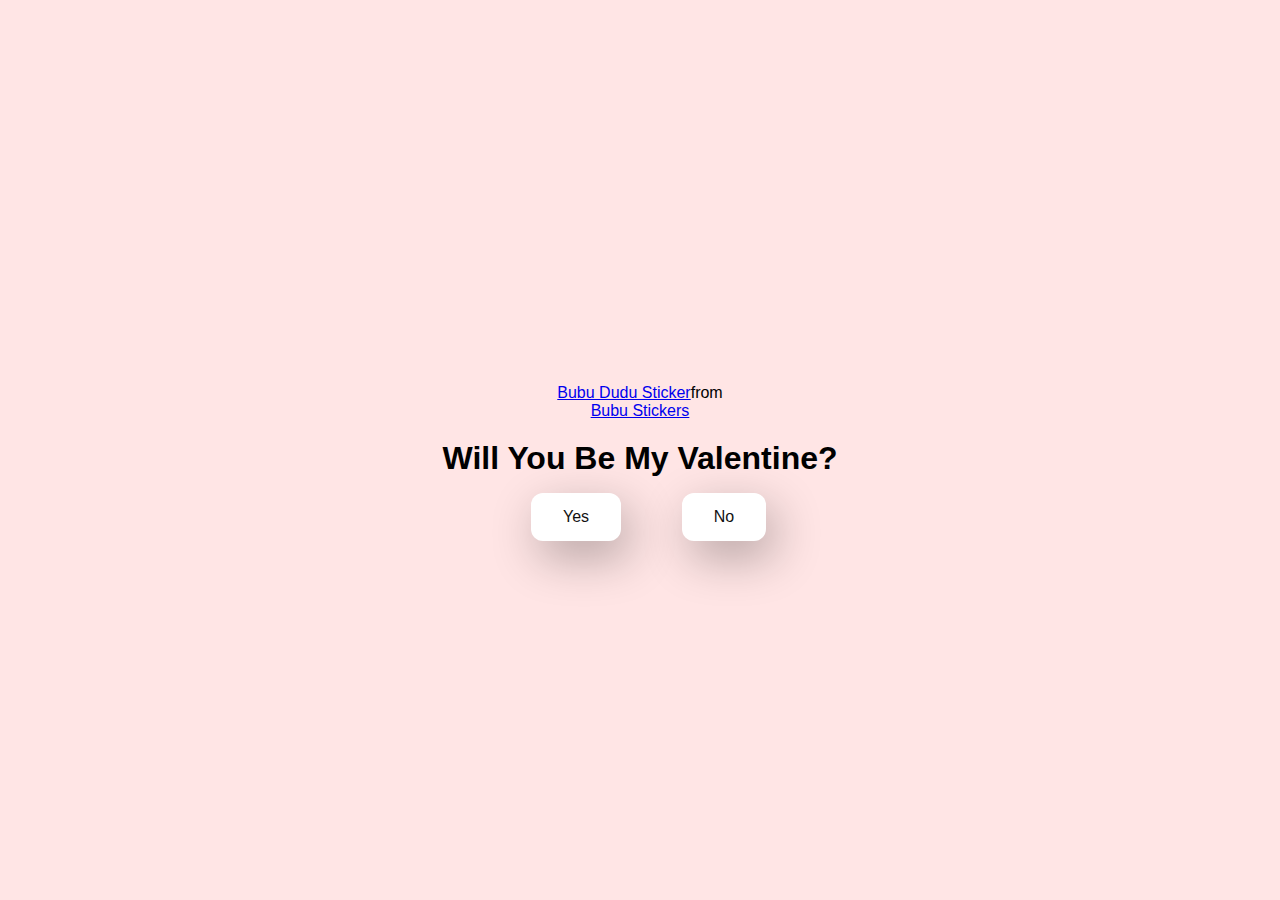
<file: index.html>
<!DOCTYPE html>
<html lang=""en">
    <head>
        <meta charset="UTF-8" />
        <meta name=""viewport"
        content="width=device-width,
        initial-scale=1.0" />
        <title>Valentines Invitation</title>
        
        <link rel="stylesheet" href="./style.css" />
    </head>
    <body>
        <div class="container">
            <div class="tenor-gif-embed" data-postid="13168878375741792886" data-share-method="host" data-aspect-ratio="1.00671" data-width="100%"><a href="https://tenor.com/view/bubu-dudu-bubu-dudu-bear-panda-gif-13168878375741792886">Bubu Dudu Sticker</a>from <a href="https://tenor.com/search/bubu-stickers">Bubu Stickers</a></div> <script type="text/javascript" async src="https://tenor.com/embed.js"></script>
            <h1>Will You Be My Valentine?</h1>
            
            <div class="buttons">
                <button class="btn" id="yesButton" onclick="yesnextPage()">Yes</a>
                <button class="btn" id="noButton" onclick="nonextPage()">No</a>
                <script>
                    function yesnextPage() {
                        window.location.href="yes.html";
                    }

                    function nonextPage() {
                        window.location.href="no1.html";
                    }
                </script>
            </div>
        </div>
    </body>
</html>
</file>
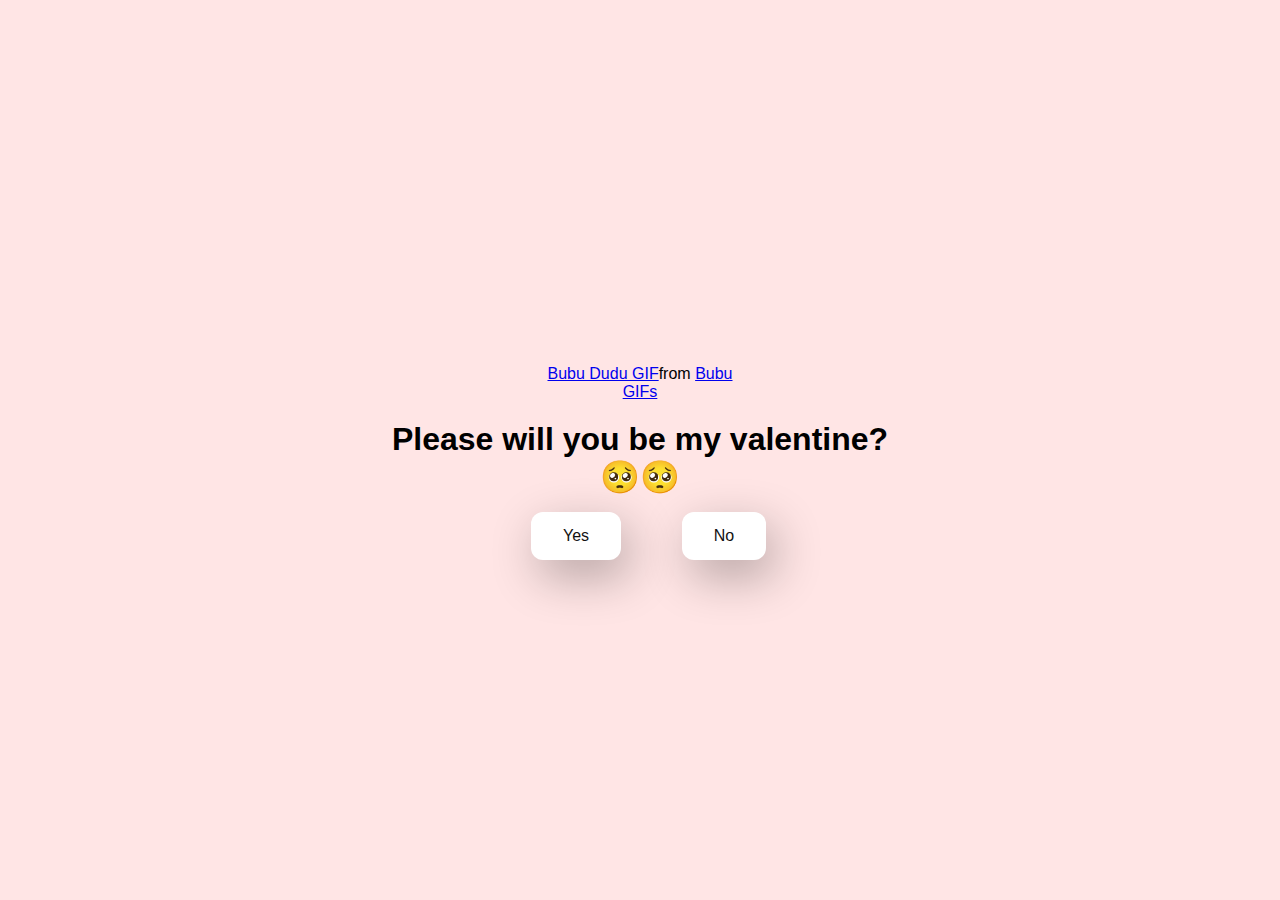
<file: no1.html>
<!DOCTYPE html>
<html lang=""en">
    <head>
        <meta charset="UTF-8" />
        <meta name=""viewport"
        content="width=device-width,
        initial-scale=1.0" />
        <title>Valentines Invitation</title>
        
        <link rel="stylesheet" href="./style.css" />
    </head>
    <body>
        <div class="container">
            <div class="tenor-gif-embed" data-postid="4182979561318066956" data-share-method="host" data-aspect-ratio="1" data-width="100%"><a href="https://tenor.com/view/bubu-dudu-dudu-chatting-dudu-crying-dudu-message-gif-4182979561318066956">Bubu Dudu GIF</a>from <a href="https://tenor.com/search/bubu-gifs">Bubu GIFs</a></div> <script type="text/javascript" async src="https://tenor.com/embed.js"></script>
            <h1>Please will you be my valentine? 🥺🥺</h1>
            
            <div class="buttons">
                <button class="btn" id="yesButton" onclick="yesnextPage()">Yes</a>
                <button class="btn" id="noButton" onclick="nonextPage()">No</a>
                <script>
                    function yesnextPage() {
                        window.location.href="yes.html";
                    }

                    function nonextPage() {
                        window.location.href="no2.html";
                    }
                </script>
            </div>
        </div>
    </body>
</html>
</file>
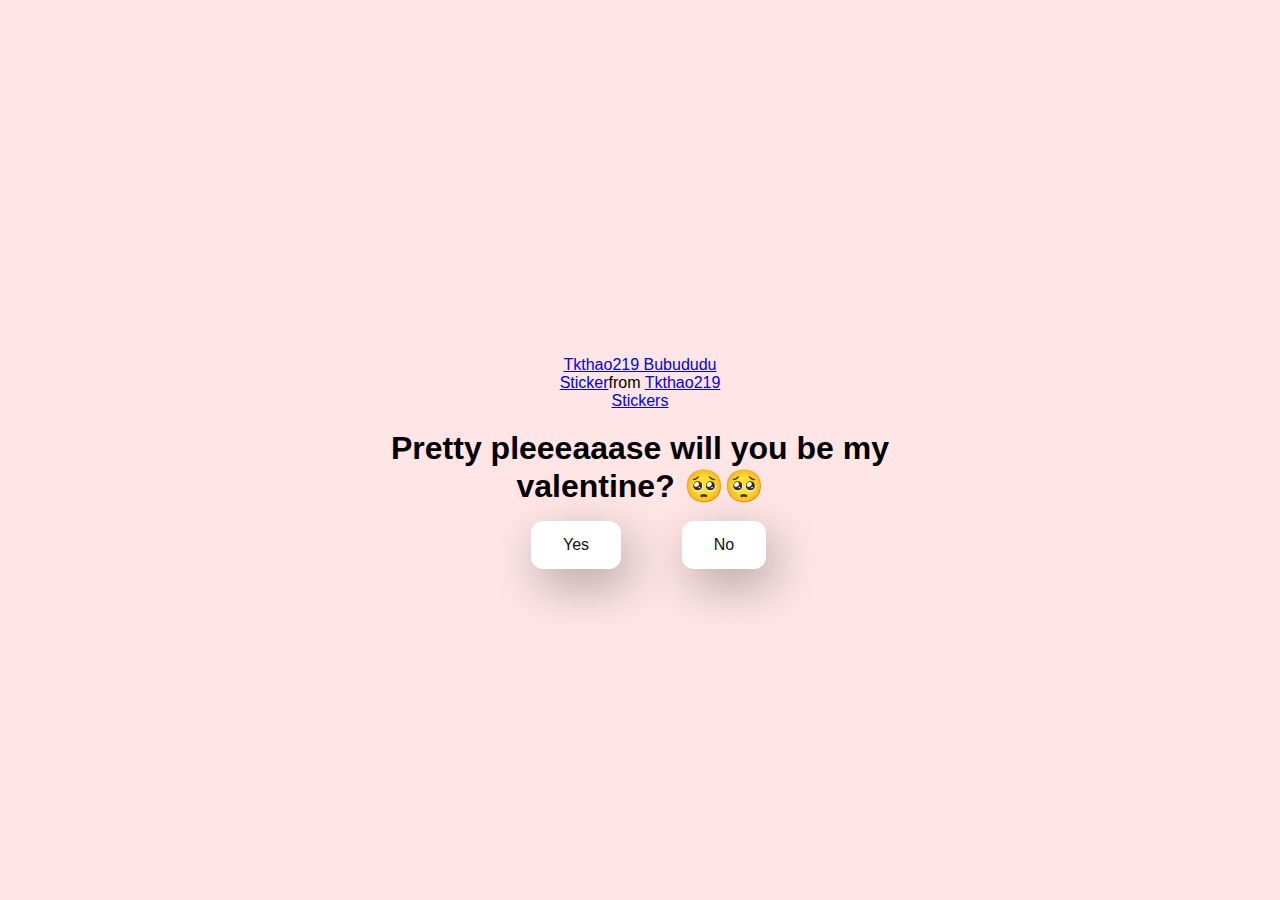
<file: no2.html>
<!DOCTYPE html>
<html lang=""en">
    <head>
        <meta charset="UTF-8" />
        <meta name=""viewport"
        content="width=device-width,
        initial-scale=1.0" />
        <title>Valentines Invitation</title>
        
        <link rel="stylesheet" href="./style.css" />
    </head>
    <body>
        <div class="container">
            <div class="tenor-gif-embed" data-postid="25041153" data-share-method="host" data-aspect-ratio="1.18959" data-width="100%"><a href="https://tenor.com/view/tkthao219-bubududu-gif-25041153">Tkthao219 Bubududu Sticker</a>from <a href="https://tenor.com/search/tkthao219-stickers">Tkthao219 Stickers</a></div> <script type="text/javascript" async src="https://tenor.com/embed.js"></script>
            <h1>Pretty pleeeaaase will you be my valentine? 🥺🥺</h1>
            
            <div class="buttons">
                <button class="btn" id="yesButton" onclick="yesnextPage()">Yes</a>
                <button class="btn" id="noButton" onclick="nonextPage()">No</a>
                <script>
                    function yesnextPage() {
                        window.location.href="yes.html";
                    }

                    function nonextPage() {
                        window.location.href="no3.html";
                    }
                </script>
            </div>
        </div>
    </body>
</html>
</file>
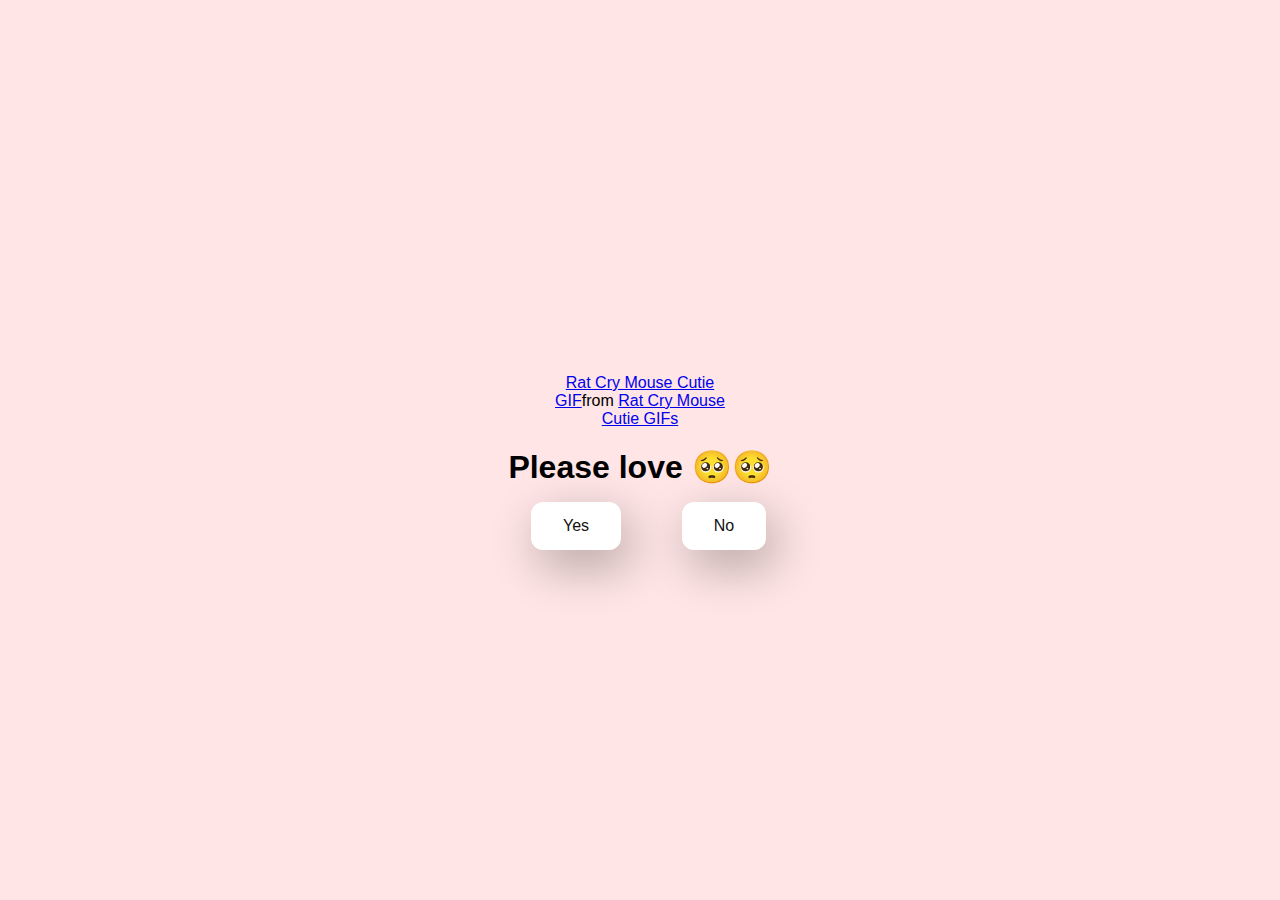
<file: no3.html>
<!DOCTYPE html>
<html lang=""en">
    <head>
        <meta charset="UTF-8" />
        <meta name=""viewport"
        content="width=device-width,
        initial-scale=1.0" />
        <title>Valentines Invitation</title>
        
        <link rel="stylesheet" href="./style.css" />
    </head>
    <body>
        <div class="container">
            <div class="tenor-gif-embed" data-postid="4838293218291512837" data-share-method="host" data-aspect-ratio="1.0084" data-width="100%"><a href="https://tenor.com/view/rat-cry-mouse-cutie-gif-4838293218291512837">Rat Cry Mouse Cutie GIF</a>from <a href="https://tenor.com/search/rat+cry+mouse+cutie-gifs">Rat Cry Mouse Cutie GIFs</a></div> <script type="text/javascript" async src="https://tenor.com/embed.js"></script>
            <h1>Please love 🥺🥺</h1>
            
            <div class="buttons">
                <button class="btn" id="yesButton" onclick="yesnextPage()">Yes</a>
                <button class="btn" id="noButton" onmouseover="moveButton()" onclick="moveButton()">No</a>
                <script src="./script.js"></script>
    </body>
</html>
</file>
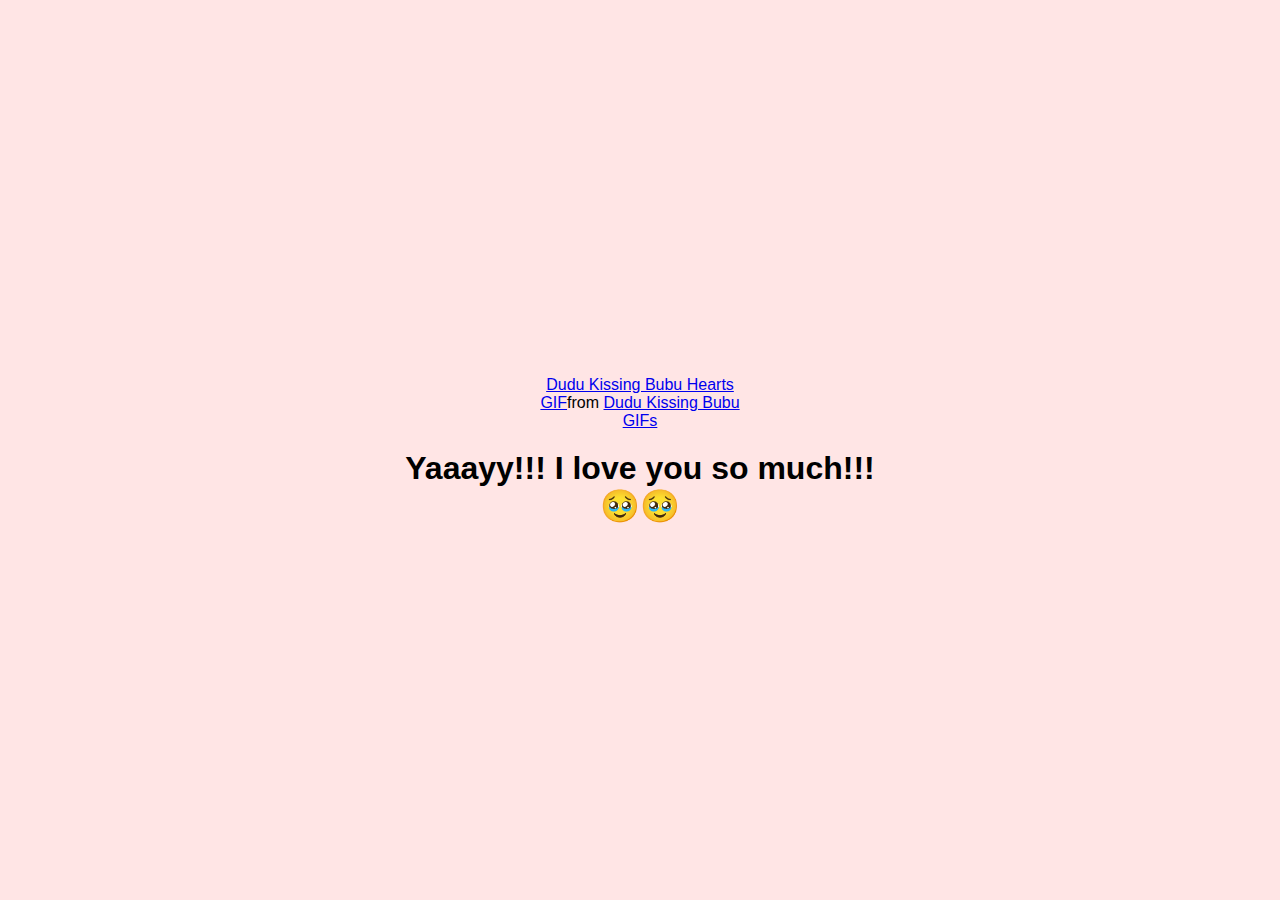
<file: yes.html>
<!DOCTYPE html>
<html lang=""en">
    <head>
        <meta charset="UTF-8" />
        <meta name=""viewport"
        content="width=device-width,
        initial-scale=1.0" />
        <title>Valentines Invitation</title>
        
        <link rel="stylesheet" href="./style.css" />
    </head>
    <body>
        <div class="container">
            <div class="tenor-gif-embed" data-postid="7350208909158435592" data-share-method="host" data-aspect-ratio="1" data-width="100%"><a href="https://tenor.com/view/dudu-kissing-bubu-hearts-i-love-you-i-miss-you-dudu-gif-7350208909158435592">Dudu Kissing Bubu Hearts GIF</a>from <a href="https://tenor.com/search/dudu+kissing+bubu-gifs">Dudu Kissing Bubu GIFs</a></div> <script type="text/javascript" async src="https://tenor.com/embed.js"></script>
            <h1>Yaaayy!!! I love you so much!!! 🥹🥹</h1>
        </div>
    </body>
</html>
</file>
<file: style.css>
*{  
    margin: 0;
    padding: 0;
    box-sizing: border-box;
    font-family: sans-serif;
}

body {
    width: 100%;
    min-height: 100vh;
    display: flex;
    justify-content: center;
    align-items: center;
    background-color: #ffe5e5;
}

.container {
    display: flex;
    flex-direction: column;
    text-align: center;
    align-items: center;
    gap: 20px;
    max-width: 500px;
    margin: 20px;
}

.container .tenor-gif-embed {
    max-width: 200px;
}

#noButton {
    position: absolute;
    margin-left: 150px;
    transition: 0.5s;
}

#yesButton {
    position: absolute;
    margin-right: 150px;
}

.buttons {
    display: flex;
    flex-direction: row;
    justify-content: center;
    align-items: center;
    margin-top: 20px;
    margin-left: 20px;
}

.btn {
    text-decoration: none;
    color: #111;
    background: #fff;
    padding: 15px 32px;
    text-align: center;
    display: inline-block;
    font-size: 16px;
    margin: 4px 2px;
    cursor: pointer;
    border: none;
    border-radius: 12px;
    box-shadow: 0.5rem 1rem 3rem hsl(0, 0%, 0%, 0.3);
    transition: background-color 0.3s ease;
}
</file>
